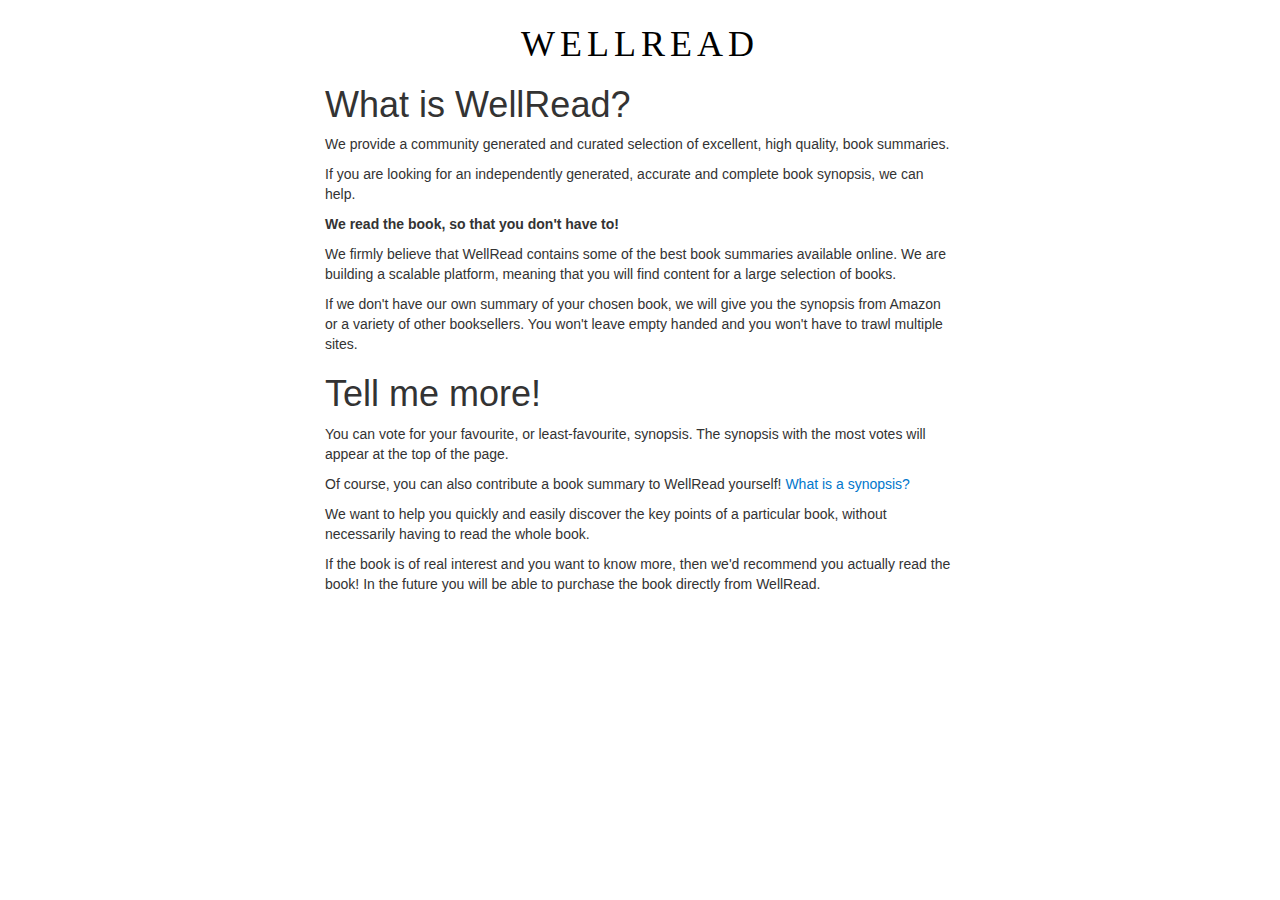
<file: about.html>
<html>
  <head>
    <link rel="stylesheet" href="styles/bootstrap.css" type="text/css"/>
    <link rel="stylesheet" href="styles/style.css" type="text/css"/>
  </head>
  <link rel="icon" type="image/png" href="images/favicon.png">
  <body>
    <div id='siteHeaderBox'>
  			<a id="siteHeaderLink" href="./">
  			<h1 id="siteHeader">WELLREAD</h1>
  			</a>
  	</div>

    <h1>What is WellRead?</h1>
    <p>We provide a community generated and curated selection of excellent, high quality, book summaries.</p>
    <p>If you are looking for an independently generated, accurate and complete book synopsis, we can help.</p>
    <p><b>We read the book, so that you don't have to!</b><p>
    <p>We firmly believe that WellRead contains some of the best book summaries available online. We are building a scalable platform, meaning that you will find content for a large selection of books.</p>
    <p>If we don't have our own summary of your chosen book, we will give you the synopsis from Amazon or a variety of other booksellers. You won't leave empty handed and you won't have to trawl multiple sites.<p>
    <h1>Tell me more!</h1>
    <p>You can vote for your favourite, or least-favourite, synopsis. The synopsis with the most votes will appear at the top of the page.</p>
    <p>Of course, you can also contribute a book summary to WellRead yourself! <a href="synopsis.html">What is a synopsis?</a></p>
    <p>We want to help you quickly and easily discover the key points of a particular book, without necessarily having to read the whole book.</p>
    <p>If the book is of real interest and you want to know more, then we'd recommend you actually read the book! In the future you will be able to purchase the book directly from WellRead.</p>
  </body>
</html>
</file>
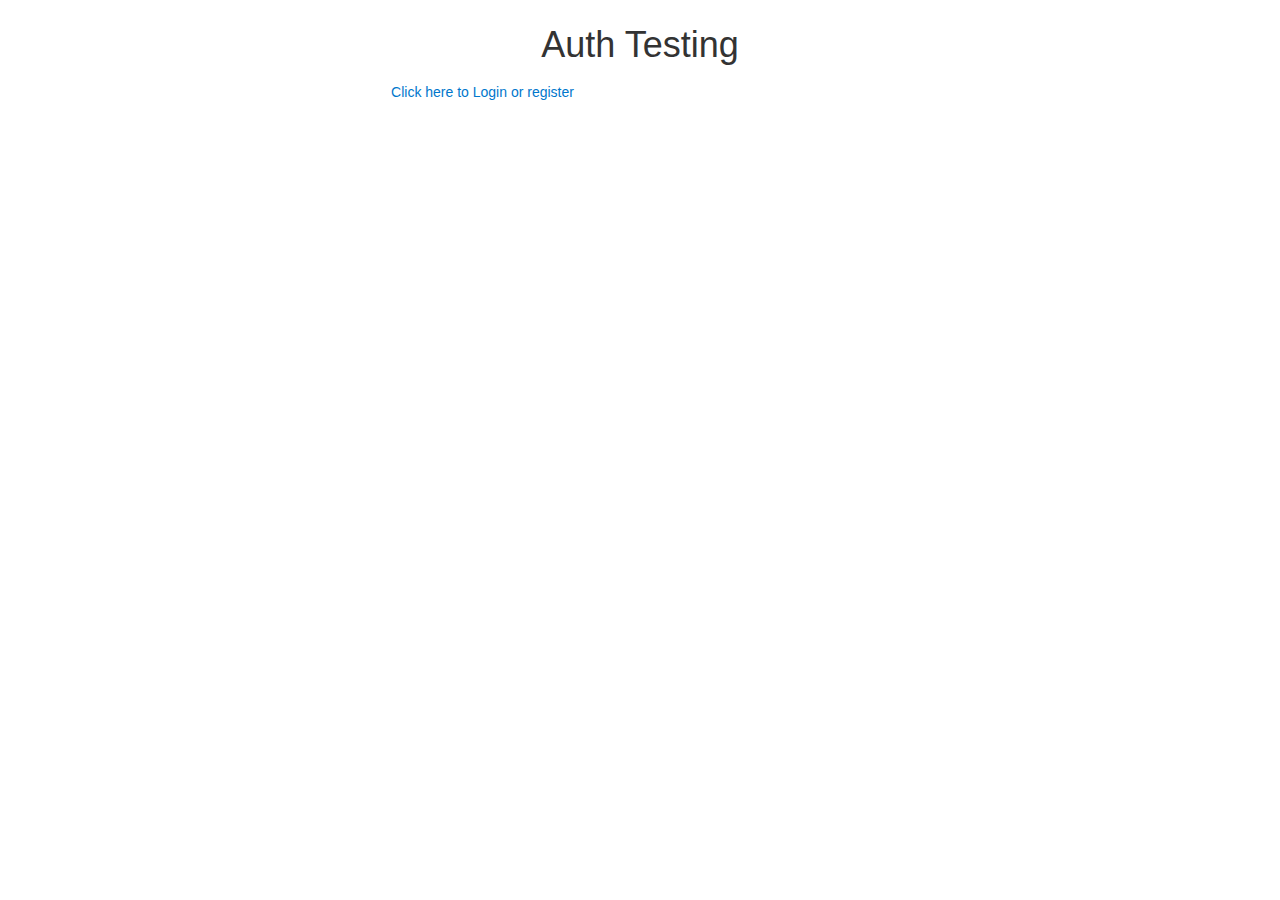
<file: auth.html>
<!DOCTYPE html>
<html lang="en">
    <head>
        <link rel="stylesheet" href="styles/bootstrap.css" type="text/css"/>
        <link rel="stylesheet" href="styles/bootstrap-social.css" type="text/css"/>
        <link rel="stylesheet" href="styles/font-awesome.css" type="text/css"/>
        <link rel="stylesheet" href="styles/style.css" type="text/css"/>
        <script type="text/javascript" src="scripts/jquery/jquery-2.1.4.js"></script>
        <script type="text/javascript" src="scripts/jquery.leanModal.min.js"></script>
        <script type="text/javascript" src="scripts/oauth.js"></script>
        <script type="text/javascript" src="scripts/auth.js"></script>
        <script type="text/javascript">
            OAuth.initialize('DONT COMMIT');

            $(document).ready(function() {
                $("#modalTrigger").leanModal();
            });

            function authEmail() {
                // surely form post instead, to auth service!?
            }

            function processUserData(data) {

                $('#lean_overlay').hide();
                $('#modalTrigger').hide();
                $('#authBox').hide();

                // do something with `data`, e.g. print data.name
                //console.log(data);
                //alert('Hello ' + data.name);

                $('#username').text('Username; ' + data.name);

                authUser(data.id, data.name, data.email);
            }
        </script>
    </head>
    <body>
        <h1 style="text-align: center;">Auth Testing</h1>

        <a id="modalTrigger" href="#authBox" class="btn" style="width: inherit;">Click here to Login or register</a>

        <div id="authBox" class="popupContainer" style="display: none">
            <a class="btn btn-block btn-social btn-twitter" onclick="authTwitter()">
                <span class="fa fa-twitter"></span> Sign in with Twitter
            </a>
            <a class="btn btn-block btn-social btn-facebook" onclick="authFacebook()">
                <span class="fa fa-facebook"></span> Sign in with Facebook
            </a>
            <a class="btn btn-block btn-social btn-google" onclick="authGoogle()">
                <span class="fa fa-google"></span> Sign in with Google
            </a>
            <!--
            we can come back to this, we don't need it for go live and we should encourage open auth
            <br><hr>
            <div>
                Email:<input type="text" name="user">
                Password:<input type="password" name="password">
                <button onclick="authEmail()">OK</button>
            </div>
            -->
        </div>

        <!-- do we really need to return the name to screen? -->
        <div id="username"></div>

    </body>
</html>
</file>
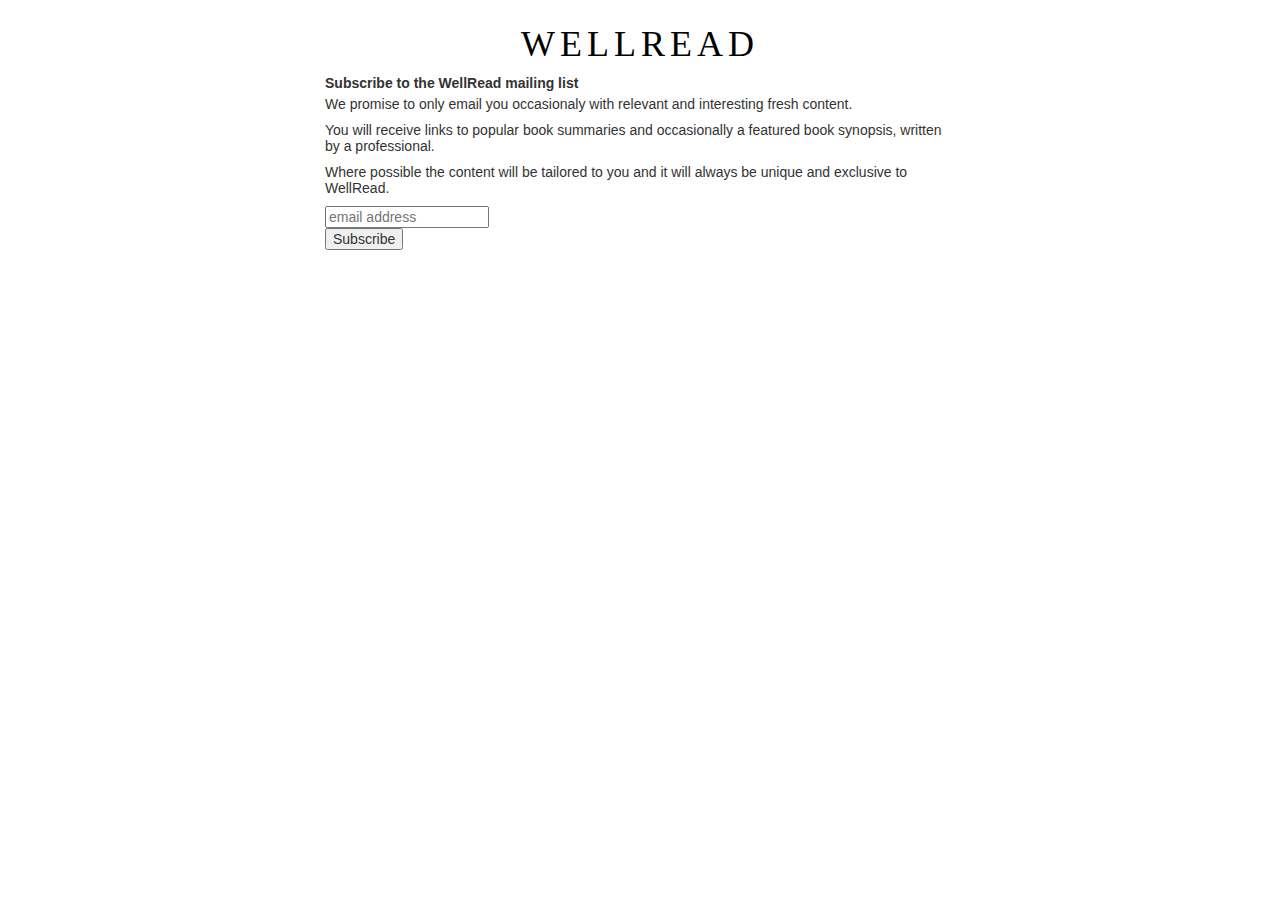
<file: newsletter.html>
<html>
<head>
	<title>WellRead - Newsletter Signup</title>

	<link rel="stylesheet" href="styles/bootstrap.css" type="text/css"/>
	<link rel="stylesheet" href="styles/style.css" type="text/css"/>
</head>
<link rel="icon" type="image/png" href="images/favicon.png">
<body>

	<div id='siteHeaderBox'>
			<a id="siteHeaderLink" href="./">
			<h1 id="siteHeader">WELLREAD</h1>
			</a>
	</div>

<!-- Begin MailChimp Signup Form -->
<link href="//cdn-images.mailchimp.com/embedcode/horizontal-slim-10_7.css" rel="stylesheet" type="text/css">
<style type="text/css">
	#mc_embed_signup{background:#fff; clear:left; font:14px Helvetica,Arial,sans-serif; width:100%;}
	/* Add your own MailChimp form style overrides in your site stylesheet or in this style block.
	   We recommend moving this block and the preceding CSS link to the HEAD of your HTML file. */
</style>
<div id="mc_embed_signup">
<form action="//wellread.us15.list-manage.com/subscribe/post?u=62b9b26dda34527e06e6992b9&amp;id=a6a01f8e42" method="post" id="mc-embedded-subscribe-form" name="mc-embedded-subscribe-form" class="validate" target="_blank" novalidate>
    <div id="mc_embed_signup_scroll">
	<label for="mce-EMAIL">Subscribe to the WellRead mailing list</label>
	<p>We promise to only email you occasionaly with relevant and interesting fresh content.</p>
	<p>You will receive links to popular book summaries and occasionally a featured book synopsis, written by a professional.</p>
	<p>Where possible the content will be tailored to you and it will always be unique and exclusive to WellRead.</p>
	<input type="email" value="" name="EMAIL" class="email" id="mce-EMAIL" placeholder="email address" required>
    <!-- real people should not fill this in and expect good things - do not remove this or risk form bot signups-->
    <div style="position: absolute; left: -5000px;" aria-hidden="true"><input type="text" name="b_62b9b26dda34527e06e6992b9_a6a01f8e42" tabindex="-1" value=""></div>
    <div class="clear"><input type="submit" value="Subscribe" name="subscribe" id="mc-embedded-subscribe" class="button"></div>
    </div>
</form>
</div>
<!--End mc_embed_signup-->
</body>
</html>
</file>
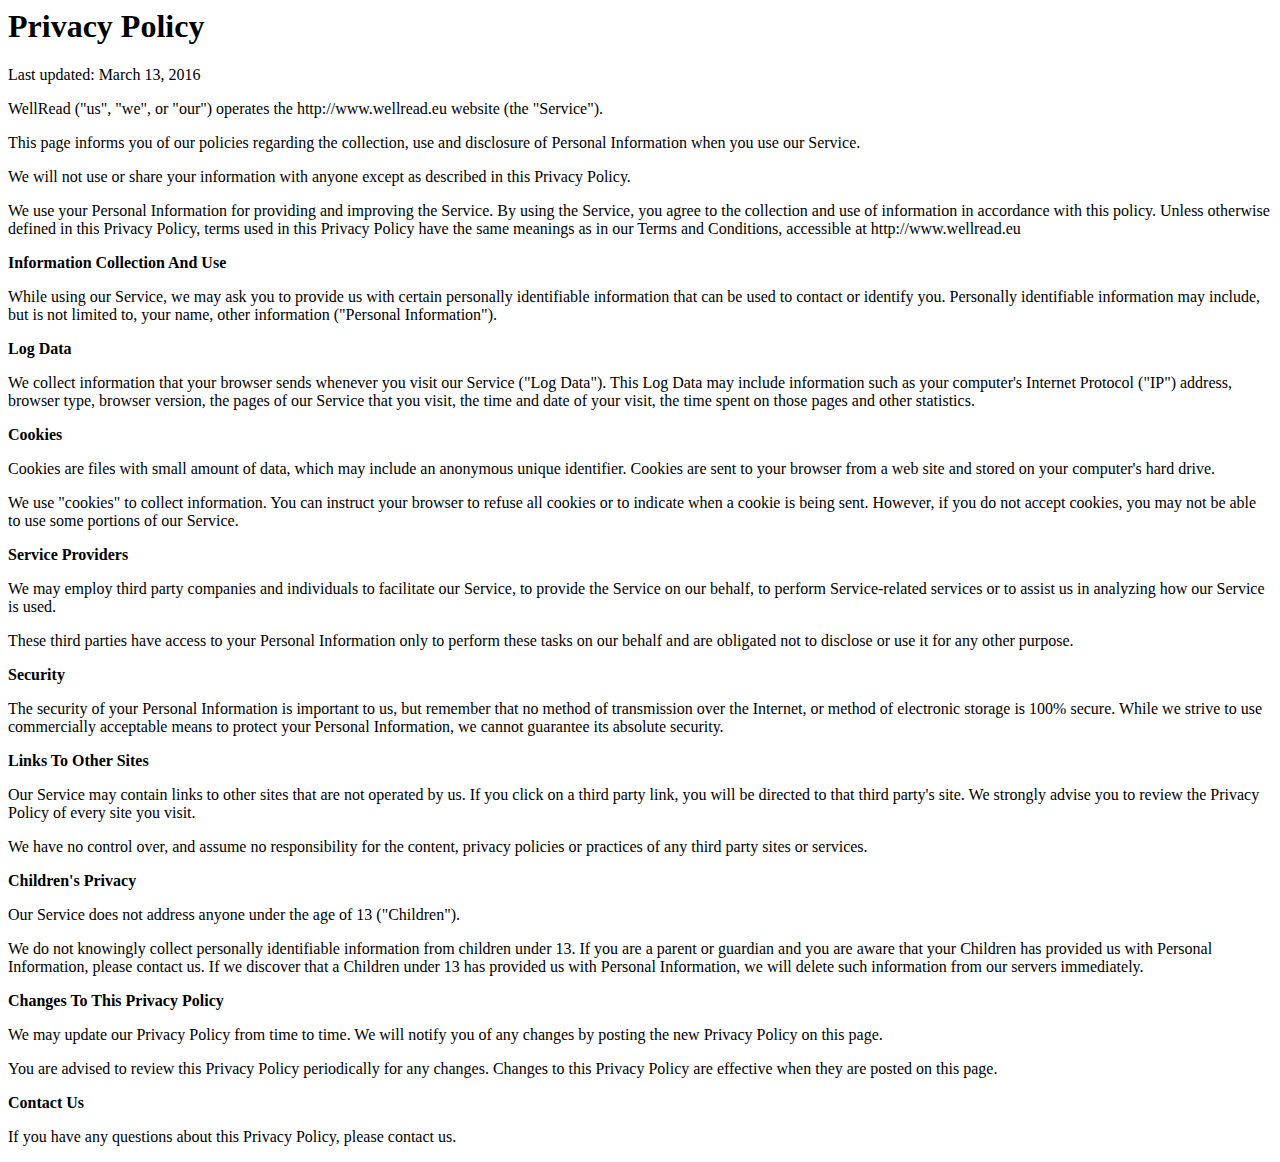
<file: privacy.html>
<html>
<body>
<h1>Privacy Policy</h1>
<p>Last updated: March 13, 2016</p>
<p>WellRead ("us", "we", or "our") operates the http://www.wellread.eu website (the "Service").</p>
<p>This page informs you of our policies regarding the collection, use and disclosure of Personal Information when you use our Service.</p>
<p>We will not use or share your information with anyone except as described in this Privacy Policy.</p>
<p>We use your Personal Information for providing and improving the Service. By using the Service, you agree to the collection and use of information in accordance with this policy. Unless otherwise defined in this Privacy Policy, terms used in this Privacy Policy have the same meanings as in our Terms and Conditions, accessible at http://www.wellread.eu</p>
<p><strong>Information Collection And Use</strong></p>
<p>While using our Service, we may ask you to provide us with certain personally identifiable information that can be used to contact or identify you. Personally identifiable information may include, but is not limited to, your name, other information ("Personal Information").</p>
<p><strong>Log Data</strong></p>
<p>We collect information that your browser sends whenever you visit our Service ("Log Data"). This Log Data may include information such as your computer's Internet Protocol ("IP") address, browser type, browser version, the pages of our Service that you visit, the time and date of your visit, the time spent on those pages and other statistics.</p>
<p><strong>Cookies</strong></p>
<p>Cookies are files with small amount of data, which may include an anonymous unique identifier. Cookies are sent to your browser from a web site and stored on your computer's hard drive.</p>
<p>We use "cookies" to collect information. You can instruct your browser to refuse all cookies or to indicate when a cookie is being sent. However, if you do not accept cookies, you may not be able to use some portions of our Service.</p>
<p><strong>Service Providers</strong></p>
<p>We may employ third party companies and individuals to facilitate our Service, to provide the Service on our behalf, to perform Service-related services or to assist us in analyzing how our Service is used.</p>
<p>These third parties have access to your Personal Information only to perform these tasks on our behalf and are obligated not to disclose or use it for any other purpose.</p>
<p><strong>Security</strong></p>
<p>The security of your Personal Information is important to us, but remember that no method of transmission over the Internet, or method of electronic storage is 100% secure. While we strive to use commercially acceptable means to protect your Personal Information, we cannot guarantee its absolute security.</p>
<p><strong>Links To Other Sites</strong></p>
<p>Our Service may contain links to other sites that are not operated by us. If you click on a third party link, you will be directed to that third party's site. We strongly advise you to review the Privacy Policy of every site you visit.</p>
<p>We have no control over, and assume no responsibility for the content, privacy policies or practices of any third party sites or services.</p>
<p><strong>Children's Privacy</strong></p>
<p>Our Service does not address anyone under the age of 13 ("Children").</p>
<p>We do not knowingly collect personally identifiable information from children under 13. If you are a parent or guardian and you are aware that your Children has provided us with Personal Information, please contact us. If we discover that a Children under 13 has provided us with Personal Information, we will delete such information from our servers immediately.</p>
<p><strong>Changes To This Privacy Policy</strong></p>
<p>We may update our Privacy Policy from time to time. We will notify you of any changes by posting the new Privacy Policy on this page.</p>
<p>You are advised to review this Privacy Policy periodically for any changes. Changes to this Privacy Policy are effective when they are posted on this page.</p>
<p><strong>Contact Us</strong></p>
<p>If you have any questions about this Privacy Policy, please contact us.</p>
</body>
</html>
</file>
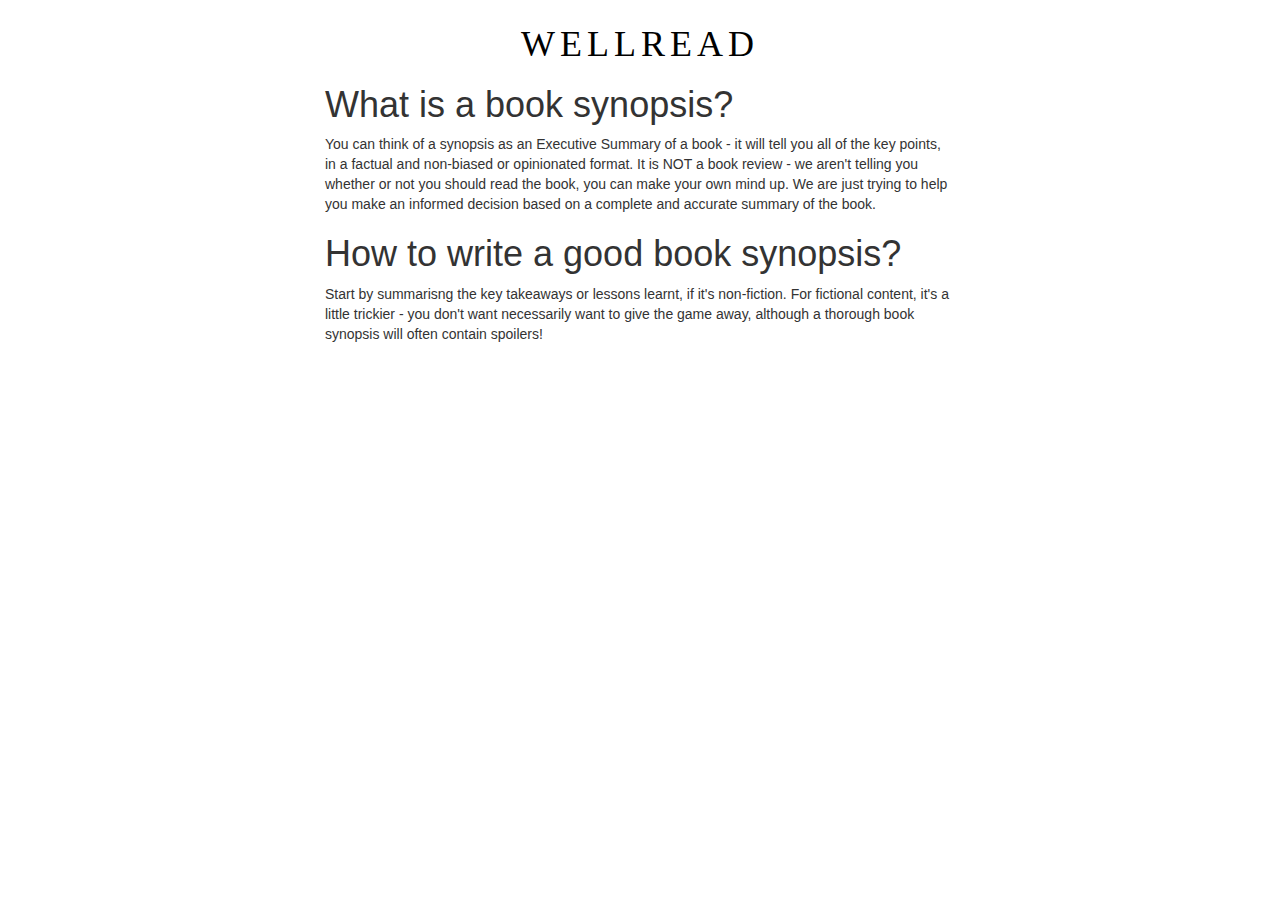
<file: synopsis.html>
<html>
  <head>
    <link rel="stylesheet" href="styles/bootstrap.css" type="text/css"/>
    <link rel="stylesheet" href="styles/style.css" type="text/css"/>
  </head>
  <link rel="icon" type="image/png" href="images/favicon.png">
  <body>
    <div id='siteHeaderBox'>
        <a id="siteHeaderLink" href="./">
        <h1 id="siteHeader">WELLREAD</h1>
        </a>
    </div>

    <h1>What is a book synopsis?</h1>
    <p>You can think of a synopsis as an Executive Summary of a book - it will tell you all of the key points, in a factual and non-biased or opinionated format. It is NOT a book review - we aren't telling you whether or not you should read the book, you can make your own mind up. We are just trying to help you make an informed decision based on a complete and accurate summary of the book.</p>
    <h1>How to write a good book synopsis?</h1>
    <p>Start by summarisng the key takeaways or lessons learnt, if it's non-fiction. For fictional content, it's a little trickier - you don't want necessarily want to give the game away, although a thorough book synopsis will often contain spoilers!</p>
  </body>
</html>
</file>
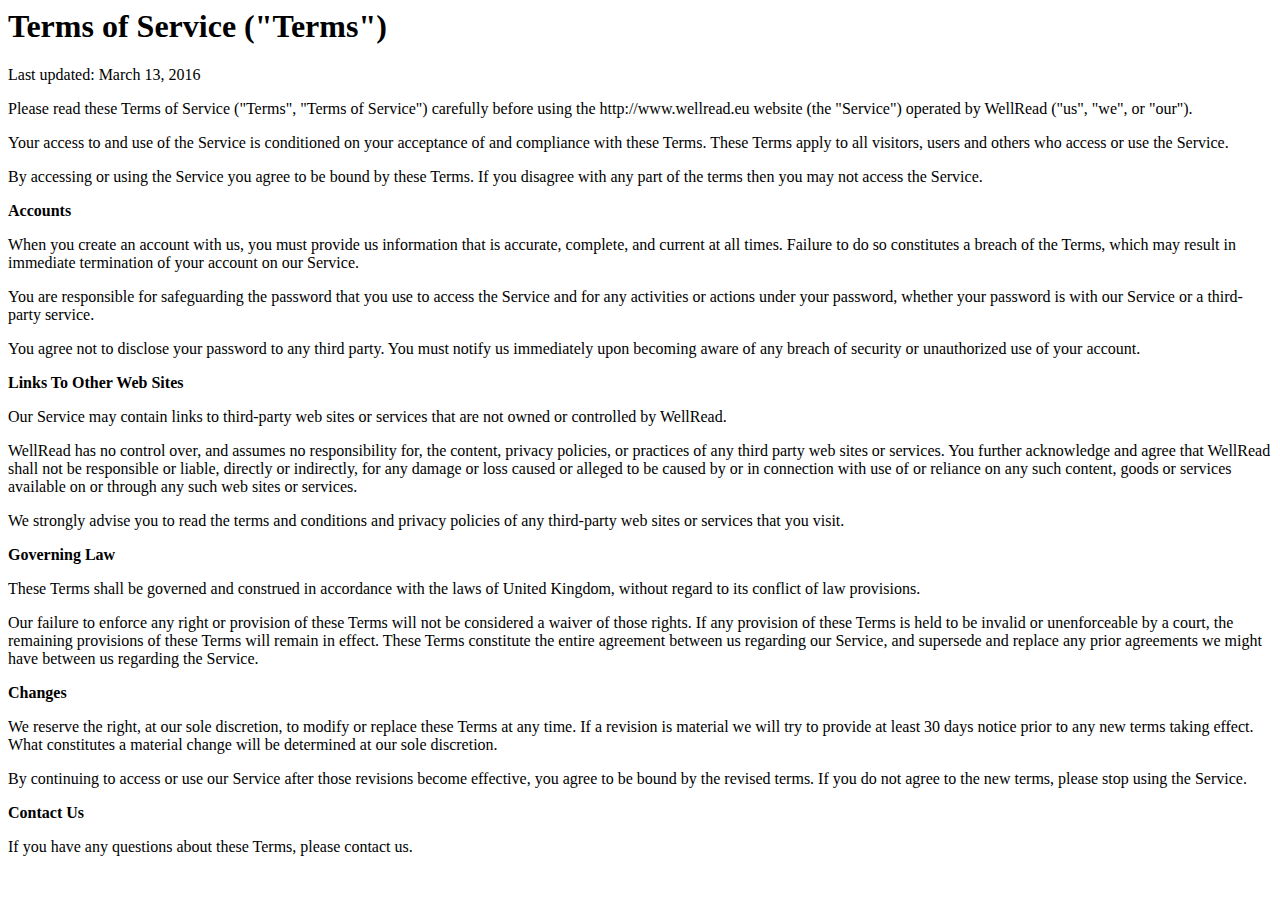
<file: terms.html>
<html>
<body>
<h1>Terms of Service ("Terms")</h1>
<p>Last updated: March 13, 2016</p>
<p>Please read these Terms of Service ("Terms", "Terms of Service") carefully before using the http://www.wellread.eu website (the "Service") operated by WellRead ("us", "we", or "our").</p>
<p>Your access to and use of the Service is conditioned on your acceptance of and compliance with these Terms. These Terms apply to all visitors, users and others who access or use the Service.</p>
<p>By accessing or using the Service you agree to be bound by these Terms. If you disagree with any part of the terms then you may not access the Service.</p>
<p><strong>Accounts</strong></p>
<p>When you create an account with us, you must provide us information that is accurate, complete, and current at all times. Failure to do so constitutes a breach of the Terms, which may result in immediate termination of your account on our Service.</p>
<p>You are responsible for safeguarding the password that you use to access the Service and for any activities or actions under your password, whether your password is with our Service or a third-party service.</p>
<p>You agree not to disclose your password to any third party. You must notify us immediately upon becoming aware of any breach of security or unauthorized use of your account.</p>
<p><strong>Links To Other Web Sites</strong></p>
<p>Our Service may contain links to third-party web sites or services that are not owned or controlled by WellRead.</p>
<p>WellRead has no control over, and assumes no responsibility for, the content, privacy policies, or practices of any third party web sites or services. You further acknowledge and agree that WellRead shall not be responsible or liable, directly or indirectly, for any damage or loss caused or alleged to be caused by or in connection with use of or reliance on any such content, goods or services available on or through any such web sites or services.</p>
<p>We strongly advise you to read the terms and conditions and privacy policies of any third-party web sites or services that you visit.</p>
<p><strong>Governing Law</strong></p>
<p>These Terms shall be governed and construed in accordance with the laws of United Kingdom, without regard to its conflict of law provisions.</p>
<p>Our failure to enforce any right or provision of these Terms will not be considered a waiver of those rights. If any provision of these Terms is held to be invalid or unenforceable by a court, the remaining provisions of these Terms will remain in effect. These Terms constitute the entire agreement between us regarding our Service, and supersede and replace any prior agreements we might have between us regarding the Service.</p>
<p><strong>Changes</strong></p>
<p>We reserve the right, at our sole discretion, to modify or replace these Terms at any time. If a revision is material we will try to provide at least 30 days notice prior to any new terms taking effect. What constitutes a material change will be determined at our sole discretion.</p>
<p>By continuing to access or use our Service after those revisions become effective, you agree to be bound by the revised terms. If you do not agree to the new terms, please stop using the Service.</p>
<p><strong>Contact Us</strong></p>
<p>If you have any questions about these Terms, please contact us.</p>
</body>
</html>
</file>
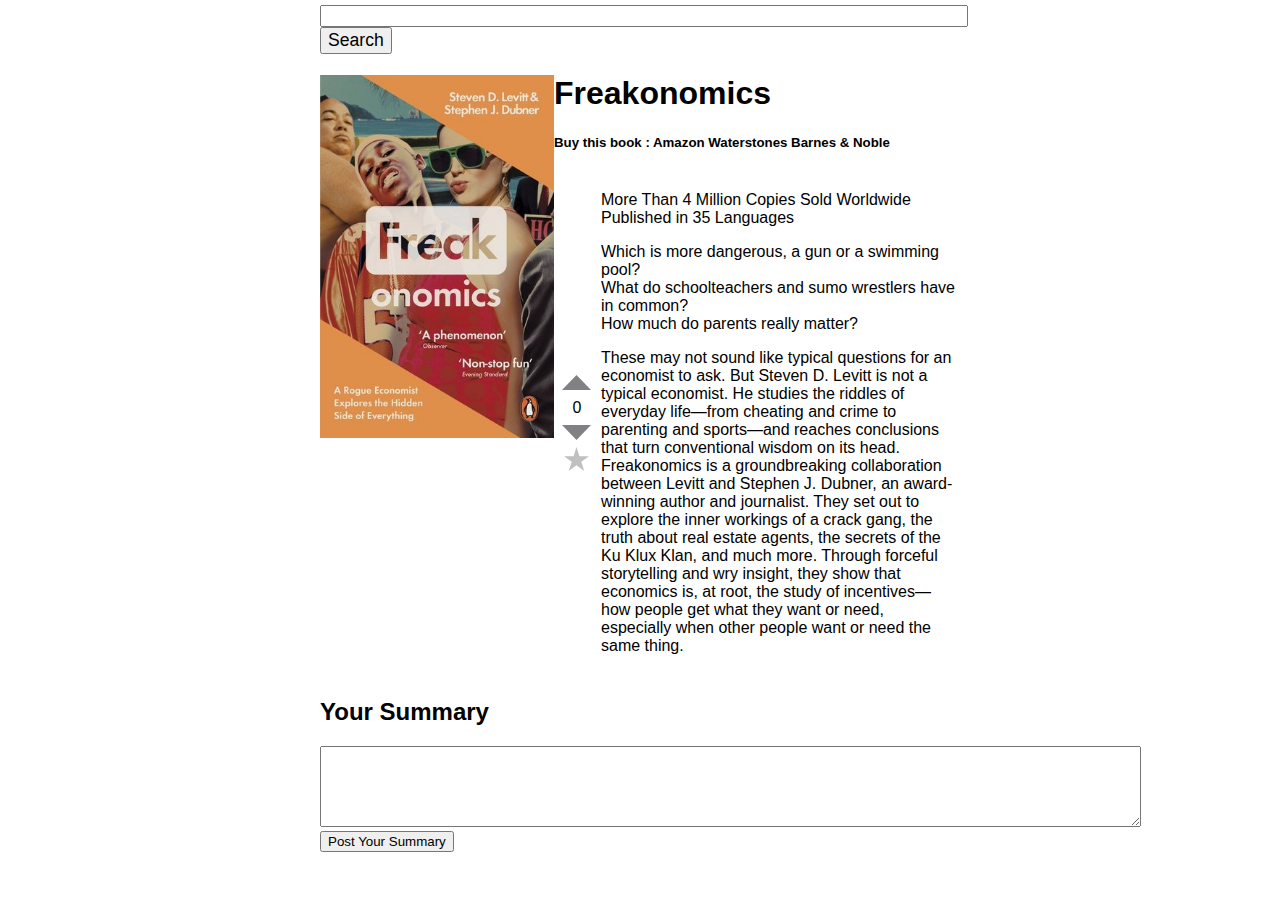
<file: testing.html>
<!DOCTYPE html>
<html lang="en">
    <head>
        <title>WellRead</title>
        <meta charset="UTF-8">
        <meta name="viewport" content="width=device-width, initial-scale=1.0">
        <link rel="stylesheet" href="styles/style.css" type="text/css"/>
        <link rel="stylesheet" href="styles/jquery-ui.css" type="text/css"/>
        <script type="text/javascript" src="scripts/jquery/jquery-2.1.4.js"></script>
        <script type="text/javascript" src="scripts/jquery/jquery-ui.js"></script>
        <script type="text/javascript" src="scripts/main.js"></script>
    </head>
    <body>
        
        <!-- Using jQuery UI, but we could consider bootstrap etc -->
        <div class="ui-widget">
            <!--<label for="search">Search: </label>-->
            <form action="server.php" method="GET">
                <input id="search">
                <input type="submit" value="Search">
            </form>
        </div>
        
        <div>
            <img class="bookCoverImage" src="images/51f6u5F2sdL.jpg">
            <h1>Freakonomics</h1>
            <h5>Buy this book : Amazon    Waterstones     Barnes &amp; Noble</h5>
        </div>
        
    <table>
        <tbody>
            <tr>
                <td class="votecell">
                    <div class="vote">
                        <a class="vote-up-off"></a>
                        <span itemprop="upvoteCount" class="vote-count-post ">0</span>
                        <a class="vote-down-off"></a>
                        <a class="star-off"></a>    
                    </div>
                </td>
                <td class="postcell">
                    <div class="post-text" itemprop="text">
                        <p>More Than 4 Million Copies Sold Worldwide<br>Published in 35 Languages</p><p>Which is more dangerous, a gun or a swimming pool?<br>What do schoolteachers and sumo wrestlers have in common?<br>How much do parents really matter?</p><p>These may not sound like typical questions for an economist to ask. But Steven D. Levitt is not a typical economist. He studies the riddles of everyday life—from cheating and crime to parenting and sports—and reaches conclusions that turn conventional wisdom on its head. Freakonomics is a groundbreaking collaboration between Levitt and Stephen J. Dubner, an award-winning author and journalist. They set out to explore the inner workings of a crack gang, the truth about real estate agents, the secrets of the Ku Klux Klan, and much more. Through forceful storytelling and wry insight, they show that economics is, at root, the study of incentives—how people get what they want or need, especially when other people want or need the same thing.</p>
                    </div>
                </td>
            </tr>
            <tr></tr>
            <tr></tr>
        </tbody>
    </table>
    
    <h2>Your Summary</h2>
        <form>
            <textarea maxlength="250" rows="5" cols="100"></textarea>
            <input id="submit-button" type="submit" value="Post Your Summary" tabindex="110">
        </form>
    </body>
</html>
</file>
<file: styles/style.css>
body {
    /*font-family: "Lucida Grande"; just allow helvetica from bootstrap */
    font-family: "Helvetica Neue", "Arial";/* specifiy, otherwise we inherit from bootstrap! */
    /*font-size: 50px;*/
    /* width: 350px; */
    /* was 960 before mobile testing, 350 after. need a basic media query here*/

    margin: 0 auto;
    padding: 5px;

    /*
    auto margin is important, this is what centers the body on a larger screen
    margin-left: 5px;
    margin-right: 5px;
    */
}

@media screen and (max-width: 768px) {
    body {
      width: 90%;
    }
    #bookMetadataRight {
      /* no margin or padding, take full width */
    }
    #searchBox {
      width: 90%;
    }
}

@media screen and (min-width: 768px) {
    body {
      width: 50%;
    }
    #bookMetadataRight {
        margin-left: 35%;
        padding-left: 50px;
        height: 370px; /* hack - just to force the loading image down */
    }
    .bookCoverImage {
      float: left;
    }
    #searchBox {
      width: 70%;
    }
}

@media screen and (max-width: 400px) {
    #topBooks {
      width: 95%;
    }
}

@media screen and (min-width: 400px) and (max-width: 1400px) {
    #topBooks {
      width: 90%;
    }
}

@media screen and (min-width: 1400px) {
    #topBooks {
      width: 70%;
    }
}

.centeredText {
    text-align: center;
    clear: both;
}
.socialIcon {
    width: 100px;
    height: 100px;
}
.updatedDate {
    text-align: center;
}

#promoText {
    text-align: justify;
    clear: both;
}

#LoadingImage {
    display: block;
    margin: 0 auto;
}

#LoadingImageDiv {
    text-align: center;
}

#myDropdown {
    cursor: pointer;
}

#closeButton {
    background: none;
    border: none;
}

#search {
    font-family: inherit;
    font-size: 14px;
    width: 100%;
}

#searchBox {
    /* width: 50%; */
    margin: 0 auto;
    font-family: inherit; /* we don't want to let jquery ui change this */
}

#footerRule {
  width: 50%;
  border-color: black;
}

#loginOrName {
    position: absolute;
    right: 0px;
    /*float: right; could be useful for keeping it within the body?*/
    font-size: small;
    font-style: italic;
    color: mediumblue;
}

#topBooks {
    /* width: 50%; */
    /* needs to be much greater on mobile, more like 90% */
    margin: 0 auto;
    border-style: solid;
    border-width: thin;
    border-color: #07c;
    margin-top: 50px;
}

#bookBox {
    /*width: 50%;*/
    margin: 0 auto;
}

#bookMetadata {
    /*overflow:auto; *//* needed to auto grow the div to match the size of the floated image within it */
    /* display: flex; */
    padding-top: 15px;
    /* padding-left: 80px; */ /* to match width of voting column, just looks neater! */
}

#bookMetadataLeft {
    /* needs a hardcoded max size, because some small images will result in right-hand text being truncated.
       this sort of works, but not all of the time - needs more testing FIXME */
    /*min-height: 350px;*/
}

/*
#bookMetadataRight {
    margin-left: 35%;
    padding-left: 50px;
    position: relative; // just so that I can bottom align the purchase button
}
*/

#bookTitle {
  /* text-align: justify; */
}

#purchaseBook {
    position: absolute;
    bottom: 0;
}

#summaryInput {
    /* its already in a 50% div!
    width: 50%;*/
    margin: 0 auto;
}

#SummaryTextArea {
    font-size: 16px;
    width: 100%; /* why was this 98%, any reason? */
    height: 200px;
    /* text areas come with an extra 6px! 2 padding and 1 border on either side, so 100% will breach your design - is this still true? */
}

#summaryTable {
    width: 100%;
    /* table-layout: fixed; */ /* auto calculating cell widths that I want to specify! */
}

#summaryTable tr > td {
    white-space: pre-wrap; /* critical for respecting new lines in the summaries */
    font-size: x-large;
    font-weight: 200;
    text-align: justify;
}

.summaryRow td {
  padding-top: 50px;
  padding-bottom: 10px;
}

.footerRow td {
  padding-top: 5px;
  padding-bottom: 5px;

  border-bottom: black;
  border-bottom-style: solid;
  border-bottom-width: thin;
}

#summaryAuthor {
    text-align: right;
    font-weight: lighter;
    padding-top: 20px;
}

#siteHeaderBox {
    /* width: 60%; */
    margin: 0 auto;
}
#siteIcon {
    float: left;
    width: 50px;
}
#siteHeader {
    font-family: "Garamond";
    letter-spacing: 5px;
    /* N/A when not using an image/icon, but we need a center align instead */
    /*float; right;*/
    text-align: center;
}
#siteHeaderLink {
  color: black;
}

input, textarea, select, h1, h2{font-family:inherit;}

#voteCount {
    text-align: center;
    margin: auto;
}

.tweetCell {
  width: 10%;
}

.voteCell {
  width: 5%;
}

.authorCell {
  width: 85%;
}

#tweetSynopsis {
  height: 18px; /* total hack! */
}

/*
.votecell {
    width: 10%;
    padding-top: 15px;
}
.postcell {
    width: 90%;
}
*/

.vote {
    text-align: center;
}
.vote-up-off {
    height: 30px;
    width: 40px;
    display: block;
    margin: 0 auto;
    background-image: url("../images/sprites.svg");
    background-position: 0 -170px;
    background-repeat: no-repeat;
    overflow: hidden;
    ext-indent: -9999em;
    cursor: pointer;
    /*font-size: 1px;
    'text-align: center;*/
}

.vote-down-off {
    height: 30px;
    width: 40px;
    display: block;
    margin: 0 auto;
    background-image: url("../images/sprites.svg");
    background-position: 0 -220px;
    background-repeat: no-repeat;
    overflow: hidden;
    ext-indent: -9999em;
    cursor: pointer;
}

.star-off {
    height: 30px;
    width: 40px;
    display: block;
    margin: 0 auto;
    background-image: url("../images/sprites.svg");
    background-position: 0 -120px;
    background-repeat: no-repeat;
    overflow: hidden;
    ext-indent: -9999em;
    cursor: pointer;
}

a {
  color: #07c;
  text-decoration: none;
}

.bookCoverImage {
    width: 234px;
    margin-left: auto;
    margin-right: auto;
    display: block;
}

#lean_overlay {
    position: fixed;
    z-index:100;
    top: 0px;
    left: 0px;
    height:100%;
    width:100%;
    background: #000;
    display: none;
}

/* Modal box or Popup box */
.popupContainer {
    height: auto;
    /*position:absolute;
	width:330px;
	left:45%;
	top:80px;
	background: #FFF;*/
}

/*
 having problems with autocomplete input width
 http://stackoverflow.com/questions/5643767/jquery-ui-autocomplete-width-not-set-correctly
 a lot of this is ignored, more work needed to figure out what is actually having the desired affect, possibly the margin!?
 */
.ui-menu {
    width: 200px;
    margin-bottom: 2em;
    list-style: none;
    padding: 2px;
    margin: 0;
    display: block;
    outline: none;
    font-size: 15px;
    font-style: normal;
}
.ui-menu .ui-menu-item:hover {
    display: block;
    text-decoration: none;
    font-weight: normal;
    color: #3D3D3D;
    cursor: pointer;
    background-color: lightblue;
    background-image: none;
    border: 1px solid lightgray;
}
.ui-widget-content .ui-state-hover, .ui-widget-content .ui-state-focus {
    border: 1px solid lightgray;
    background-image: none;
    background-color: lightblue;
    font-weight: normal;
    color: #3D3D3D;
}
footer {
    /*position: absolute;
    left: 0;
    bottom: 0;*/
    height: 150px;
    width: 100%;
    text-align: center;
    padding-top: 50px;
}
.footerTextLink {
  padding-right: 30px;
  padding-left: 30px;
}
</file>
